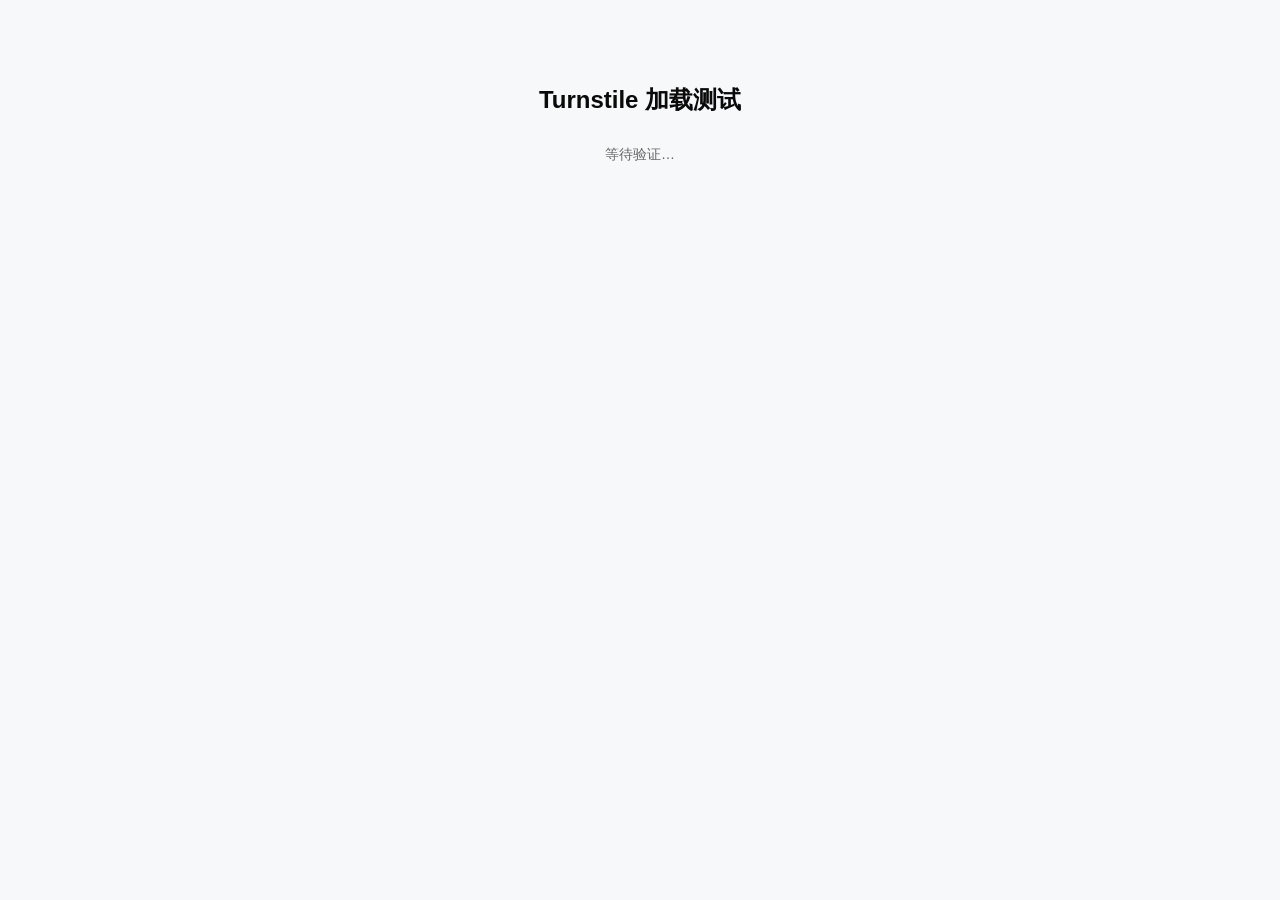
<file: turnstile-test.html>
<!DOCTYPE html>
<html lang="zh-CN">
<head>
<meta charset="UTF-8">
<meta name="viewport" content="width=device-width, initial-scale=1.0">
<title>Turnstile 测试</title>
<script src="https://challenges.cloudflare.com/turnstile/v0/api.js" async defer></script>
<style>
body { font-family: -apple-system, sans-serif; background: #f7f8fa; color: #0a0a0a; padding: 60px 20px; text-align: center; }
h1 { font-size: 24px; margin-bottom: 30px; }
#result { margin-top: 30px; font-size: 14px; color: #666; word-break: break-all; }
</style>
</head>
<body>

<h1>Turnstile 加载测试</h1>

<div class="cf-turnstile" 
     data-sitekey="0x4AAAAAAFT99dRmjVqNci40"
     data-theme="light"
     data-callback="onSuccess"
     data-error-callback="onError"></div>

<div id="result">等待验证…</div>

<script>
function onSuccess(token) {
    document.getElementById('result').textContent = '⏳ 后端验证中…';
    fetch('/api/verify', {
        method: 'POST',
        headers: { 'Content-Type': 'application/json' },
        body: JSON.stringify({ token: token })
    })
    .then(r => r.json())
    .then(data => {
        if (data.success) {
            document.getElementById('result').textContent = '✅ 后端验证通过！这是真人。';
        } else {
            document.getElementById('result').textContent = '❌ 后端拒绝：' + JSON.stringify(data['error-codes'] || data);
        }
    })
    .catch(e => {
        document.getElementById('result').textContent = '❌ 请求失败：' + e.message;
    });
}
function onError(code) {
    document.getElementById('result').textContent = '❌ 失败，错误码：' + code;
}
</script>

</body>
</html>
</file>
